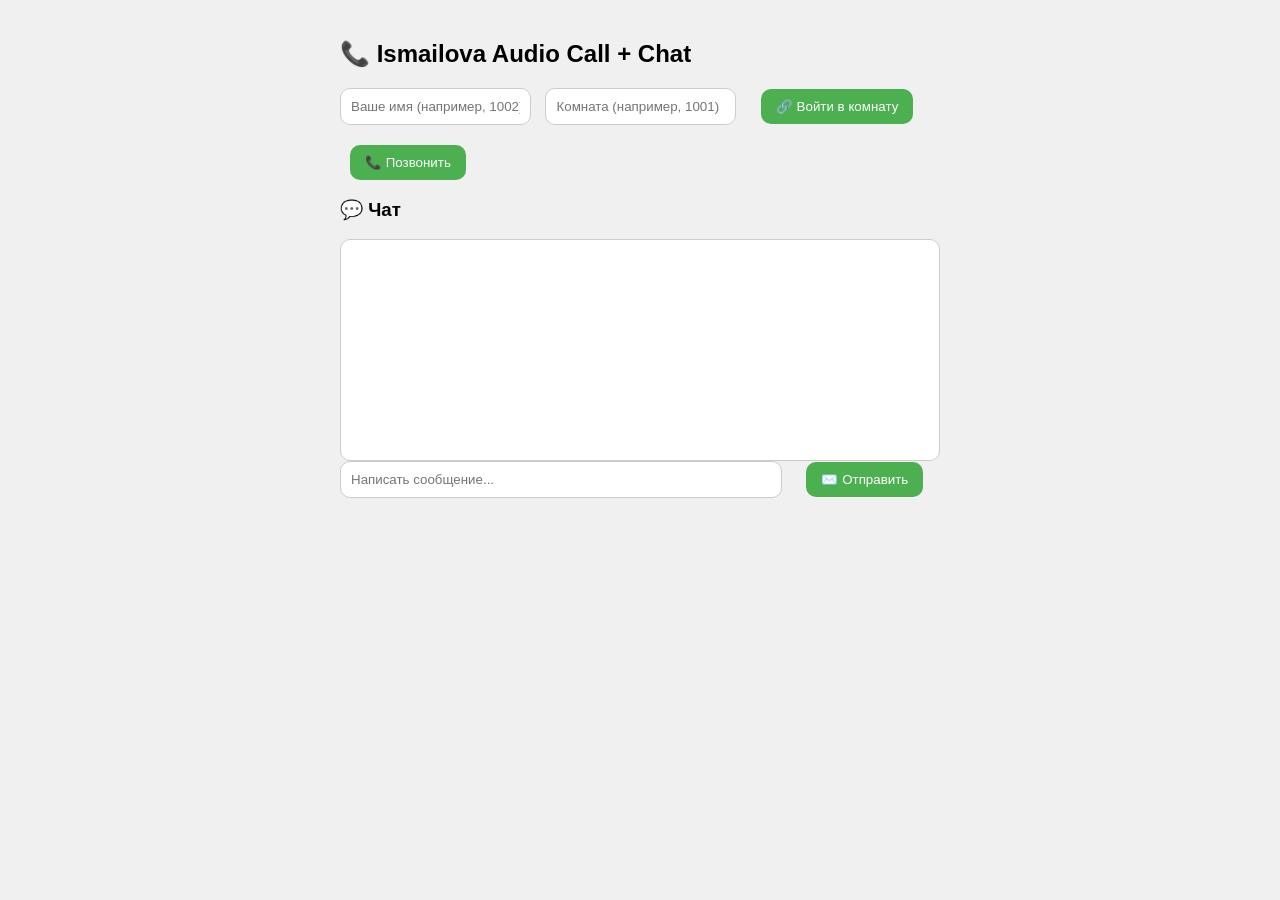
<file: index.html>
<!DOCTYPE html>
<html lang="ru">
<head>
  <meta charset="UTF-8" />
  <title>Ismailova Audio Call + Chat</title>
  <style>
    body { font-family: Arial, sans-serif; max-width: 600px; margin: auto; padding: 20px; background: #f0f0f0; }
    #chatBox { height: 200px; border: 1px solid #ccc; background: white; overflow-y: auto; padding: 10px; border-radius: 10px; margin-top: 10px; }
    #chatInput { width: 70%; padding: 10px; border-radius: 10px; border: 1px solid #ccc; }
    button { padding: 10px 15px; margin-left: 10px; border-radius: 10px; border: none; background: #4CAF50; color: white; cursor: pointer; }
    button:hover { background: #45a049; }
    input { padding: 10px; border-radius: 10px; border: 1px solid #ccc; margin-right: 10px; }
    /* Скрываем видео, т.к. видео не нужно */
    #localVideo, #remoteVideo { display: none; }
  </style>
</head>
<body>
  <h2>📞 Ismailova Audio Call + Chat</h2>

  <div>
    <input id="usernameInput" placeholder="Ваше имя (например, 1002)" />
    <input id="roomInput" placeholder="Комната (например, 1001)" />
    <button onclick="joinCall()">🔗 Войти в комнату</button>
  </div>

  <div style="margin-top: 20px;">
    <button onclick="startCall()">📞 Позвонить</button>
  </div>

  <!-- Видео скрыты, но нужны для WebRTC -->
  <video id="localVideo" autoplay muted playsinline></video>
  <video id="remoteVideo" autoplay playsinline></video>

  <div>
    <h3>💬 Чат</h3>
    <div id="chatBox"></div>
    <input id="chatInput" type="text" placeholder="Написать сообщение..." />
    <button onclick="sendMessage()">✉️ Отправить</button>
  </div>

  <audio id="ringtone" loop>
    <source src="https://actions.google.com/sounds/v1/alarms/phone_alerts_and_rings.ogg" type="audio/ogg">
  </audio>

  <script src="https://cdn.socket.io/4.3.2/socket.io.min.js"></script>
  <script src="/static/client.js"></script>
</body>
</html>
</file>
